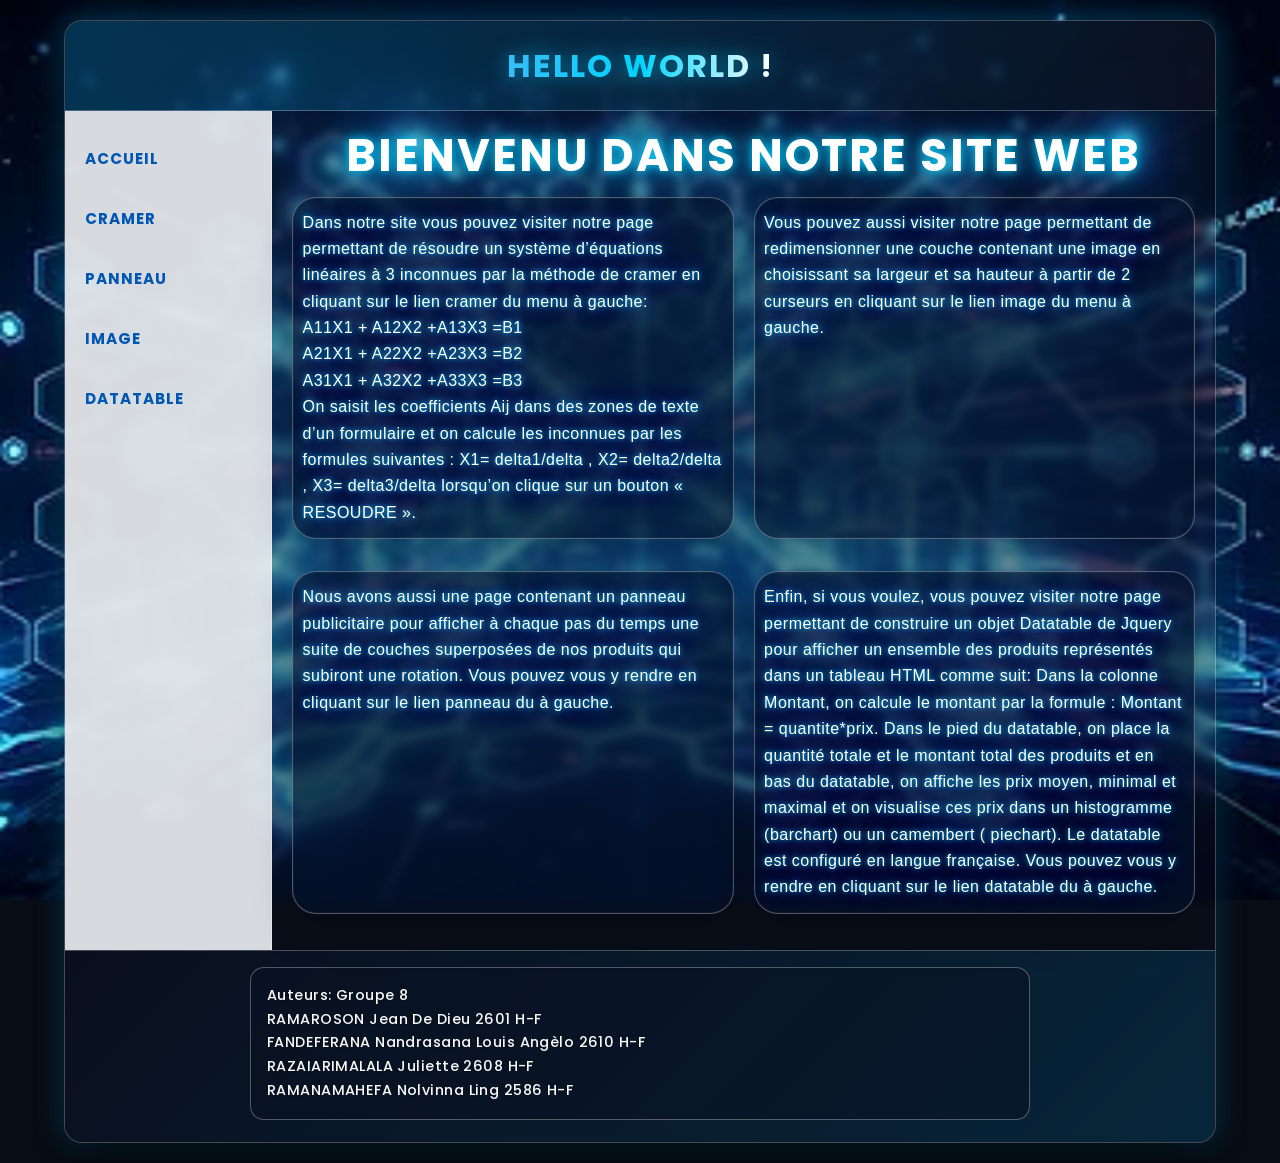
<file: Volatina/accueil/index.html>
<!DOCTYPE html>
<!-- Commentaire: fichier index.html du dossier Volatina -->
<html lang="fr">

    <head>
        <meta charset="UTF-8">
        <meta name="viewport" content="width=device-width, initial-scale=1.0">
        <title>ACCUEIL</title>
        <link rel="stylesheet" href="./style.css">
        <link rel="stylesheet" href="./index.css">
        <script src="./nav.js"></script>
    </head>

<body>
    <div id = "page">

        <header> 
            <h1>HELLO WORLD !</h1>
        </header>

        <main id="main">
            <div id="nav-placeholder"></div>

            <section>
                <!--<canvas id="particules"></canvas>-->
                <h2>BIENVENU DANS NOTRE SITE WEB</h2>
                <div class="blocp">
                <p>
                    Dans notre site vous pouvez visiter notre page permettant de résoudre un système d’équations linéaires 
                    à  3  inconnues par la méthode de cramer en cliquant sur le lien cramer du menu à gauche: <br>
                    A11X1 +  A12X2  +A13X3 =B1 <br>
                    A21X1 +  A22X2  +A23X3 =B2  <br>
                    A31X1 +  A32X2  +A33X3 =B3 <br>
                    On saisit les coefficients Aij dans des zones de texte d’un formulaire et on calcule les inconnues par 
                    les formules   suivantes :
                    X1= delta1/delta  ,  X2= delta2/delta   , X3= delta3/delta   lorsqu’on clique sur un bouton « RESOUDRE ».
                </p>
                <p>
                    Vous pouvez aussi visiter notre page permettant de redimensionner une couche contenant une image en choisissant sa largeur et sa hauteur
                    à partir de 2 curseurs en cliquant sur le lien image du menu à gauche.
                </p>
                </div>
                <div class="blocp">
                <p>
                    Nous avons aussi une page contenant un panneau publicitaire pour afficher à chaque pas du temps une suite de couches superposées
                    de nos produits qui subiront une rotation. Vous pouvez vous y rendre en cliquant sur le lien panneau du à gauche.
                </p>
                <p>
                    Enfin, si vous voulez, vous pouvez visiter notre page permettant de construire un objet Datatable de Jquery pour afficher  un ensemble des produits
                    représentés dans un tableau HTML comme suit:
                    Dans la colonne Montant, on calcule le montant par la formule : Montant = quantite*prix.
                    Dans le pied du datatable, on place  la quantité totale  et le montant total des produits et  en bas du datatable, on affiche les
                    prix  moyen, minimal et maximal et on visualise ces prix dans un histogramme (barchart) ou  un camembert ( piechart).
                    Le datatable est configuré en langue française.
                    Vous pouvez vous y rendre en cliquant sur le lien datatable du à gauche.
                </p>
                </div>
                </section>
            </section>
        </main>

        <footer>
            <h1>
                Auteurs: Groupe 8 <br>
                RAMAROSON Jean De Dieu 2601 H-F <br>
                FANDEFERANA Nandrasana Louis Angèlo 2610 H-F <br>
                RAZAIARIMALALA Juliette 2608 H-F <br>
                RAMANAMAHEFA Nolvinna Ling 2586 H-F
            </h1>
        </footer>
    </div>
</body>
</html>
</file>
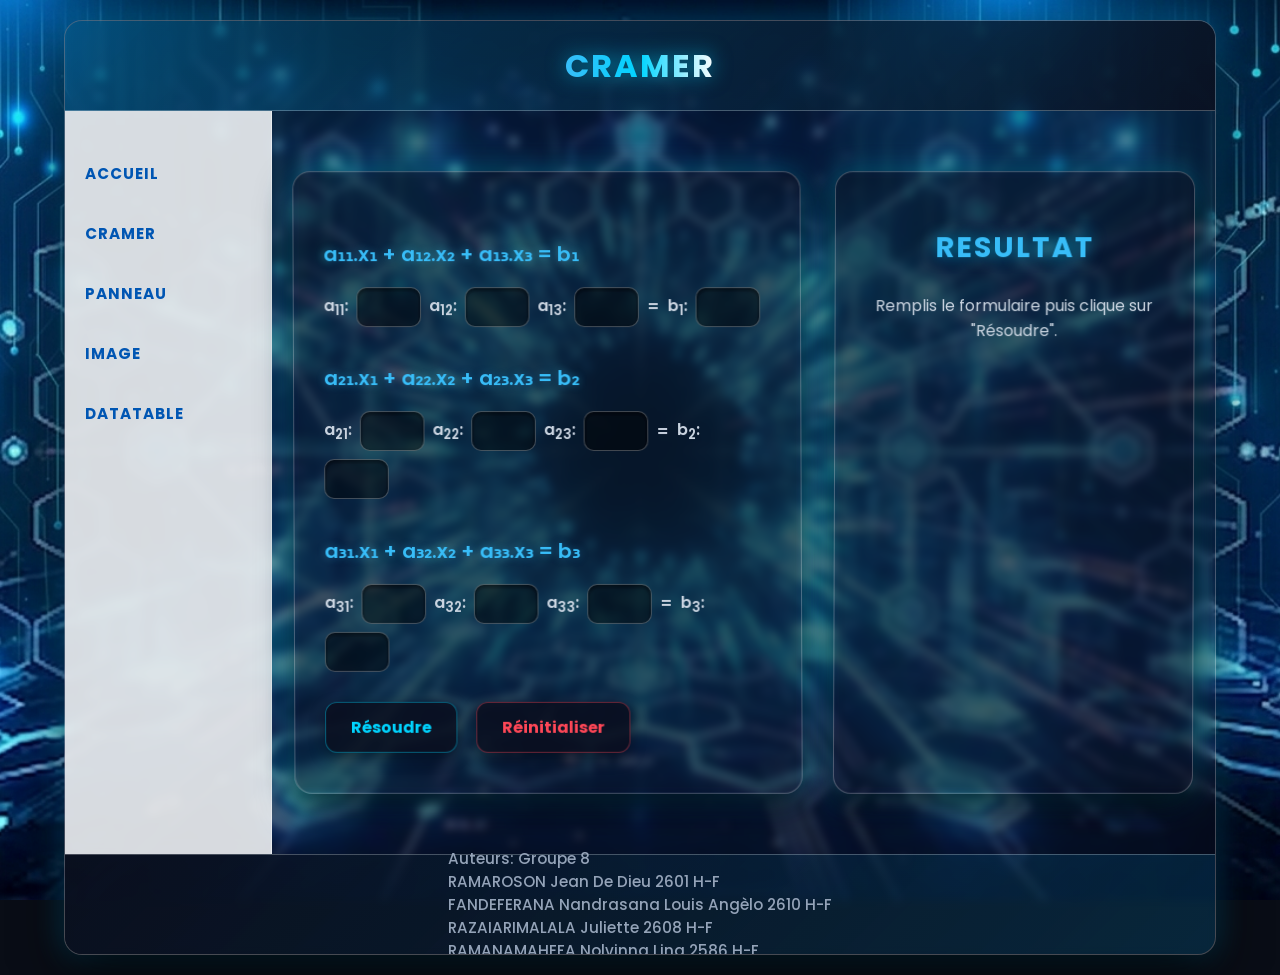
<file: Volatina/cramer/cramer.html>
<!DOCTYPE html>
<!-- Commentaire: fichier cramer.html du dossier Volatina -->
<html lang="fr">

    <head>
        <meta charset="UTF-8">
        <meta name="viewport" content="width=device-width, initial-scale=1.0">
        <title>CRAMER</title>
        <link rel="stylesheet" href="../accueil/style.css">
        <link rel="stylesheet" href="./cramer.css">
    </head>

<body id="body">
    <div id = "page">

        <header> 
            <h1>CRAMER</h1>
        </header>

        <main>
            <div id="nav-placeholder"></div>

            <section id="section">
                <!--<canvas id="particules"></canvas>-->
                <div id="saisie">
                <form action="" id="formCramer">
                    <div class="ligne"> <!--ligne 1-->
                        <h2 class="forme_equation">a₁₁.x₁ + a₁₂.x₂ + a₁₃.x₃ = b₁</h2>
                        <label for="a11"> a<sub>11</sub>: </label>
                        <input type="number" name="a11" id="a11" required>

                        <label for="a12"> a<sub>12</sub>: </label>
                        <input type="number" name="a12" id="a12" required>

                        <label for="a13"> a<sub>13</sub>: </label>
                        <input type="number" name="a13" id="a13" required>

                        <label for="b1">=</label>
                        <label for="b1"> b<sub>1</sub>: </label>
                        <input type="number" name="b1" id="b1" required>
                    </div>

                    <div class="ligne"> <!--ligne 2-->
                        <h2 class="forme_equation">a₂₁.x₁ + a₂₂.x₂ + a₂₃.x₃ = b₂</h2>
                        <label for="a21"> a<sub>21</sub>: </label>
                        <input type="number" name="a21" id="a21" required>

                        <label for="a22"> a<sub>22</sub>: </label>
                        <input type="number" name="a22" id="a22" required>

                        <label for="a23"> a<sub>23</sub>: </label>
                        <input type="number" name="a23" id="a23" required>

                        <label for="b2">=</label>
                        <label for="b2"> b<sub>2</sub>: </label>
                        <input type="number" name="b2" id="b2" required>
                    </div>

                    <div class="ligne"> <!--ligne 3-->
                        <h2 class="forme_equation">a₃₁.x₁ + a₃₂.x₂ + a₃₃.x₃ = b₃</h2>
                        <label for="a31"> a<sub>31</sub>: </label>
                        <input type="number" name="a31" id="a31" required>

                        <label for="a32"> a<sub>32</sub>: </label>
                        <input type="number" name="a32" id="a32" required>

                        <label for="a33"> a<sub>33</sub>: </label>
                        <input type="number" name="a33" id="a33" required>

                        <label for="b3">=</label>
                        <label for="b3"> b<sub>3</sub>: </label>
                        <input type="number" name="b3" id="b3" required>
                    </div>
                    <div>
                        <button type="submit" id="resoudre">Résoudre</button>
                        <button type="reset" id="reinitialiser">Réinitialiser</button>
                    </div>
                </form>
                </div>

                <div id="resultat">
                    <h2>RESULTAT</h2>
                    <div id="resultat-contenu">
                        <p>Remplis le formulaire puis clique sur "Résoudre".</p>
                    </div>
                </div>
            </section>
        </main>

        <footer>
            <h1>
                Auteurs: Groupe 8 <br>
                RAMAROSON Jean De Dieu 2601 H-F <br>
                FANDEFERANA Nandrasana Louis Angèlo 2610 H-F <br>
                RAZAIARIMALALA Juliette 2608 H-F <br>
                RAMANAMAHEFA Nolvinna Ling 2586 H-F
        </h1>
        </footer>
    </div>
    <script src="../accueil/nav.js"></script>
    <script src="./solver.js"></script>
</body>
</html>
</file>
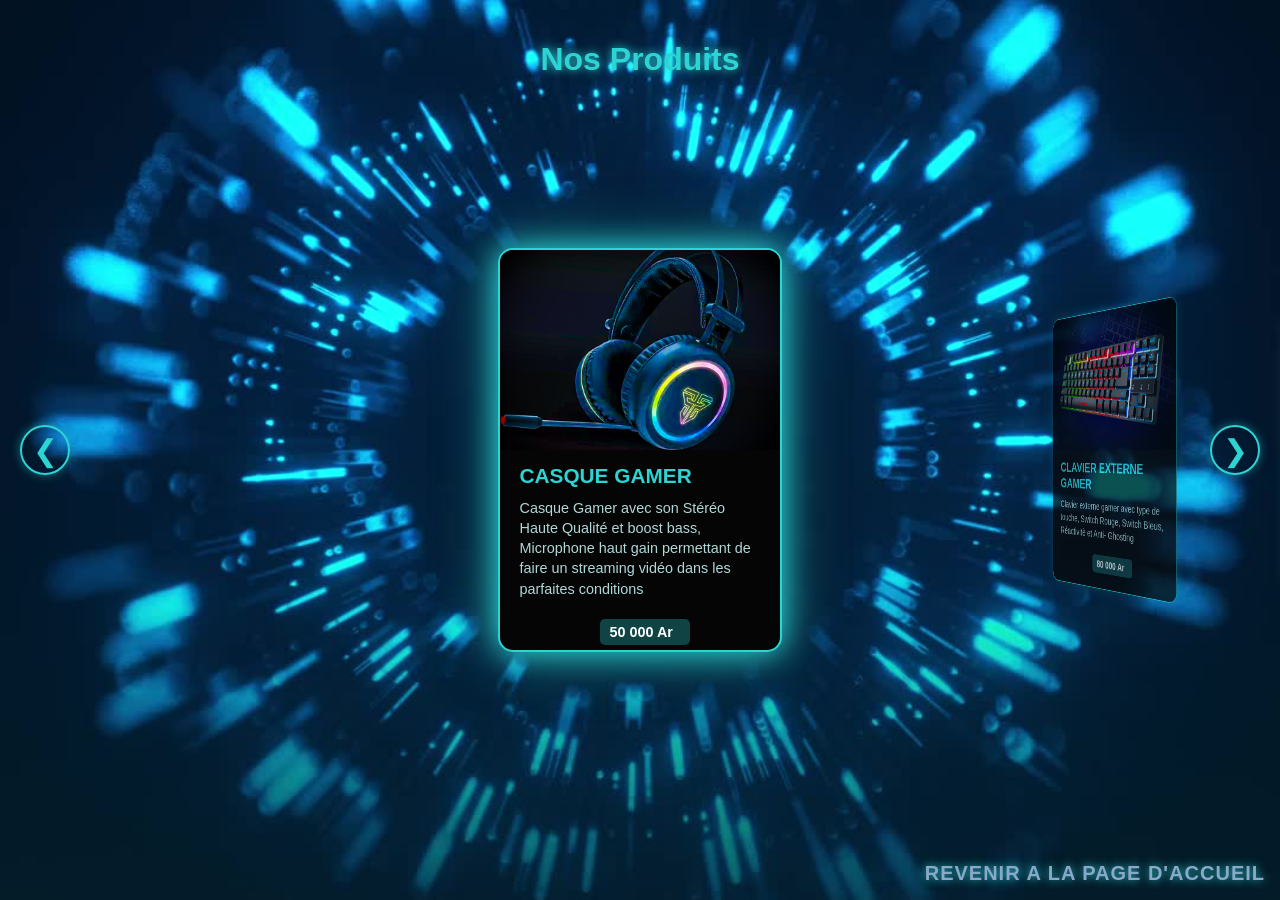
<file: Volatina/panneau/panneau.html>
<!DOCTYPE html>
<!-- Commentaire: fichier panneau.html du dossier Volatina -->
<html lang="fr">

    <head>

        <meta charset="UTF-8">

        <meta name="viewport" content="width=device-width, initial-scale=1.0">

        <title>Panneau Publicitaire</title>

        <link rel="stylesheet" href="./panneau.css">

    </head>



    <body>



        <header>

            <h1>Nos Produits</h1>

        </header>



        <main>

            <div class="panneau-fenetre">

                <button class="btn-prev">&#10094;</button>

                <section class="panneau-publicitaire">



                    <!-- Card 1 -->

                    <article class="card">

                        <img src="images/casque.jpg" alt="Nom du produit 1">

                        <h2 class="card-titre">CASQUE GAMER</h2>

                        <p class="card-description">Casque Gamer avec son Stéréo Haute Qualité et boost bass, Microphone haut gain 

                            permettant de faire un streaming vidéo dans les parfaites conditions</p>

                        <p class="card-promo">50 000 Ar</p>

                    </article>



                    <!-- Card 2 -->

                    <article class="card">

                        <img src="images/clavier.jpg" alt="Nom du produit 2">

                        <h2 class="card-titre">CLAVIER EXTERNE GAMER</h2>

                        <p class="card-description">Clavier externe gamer avec type de touche, Switch Rouge, Switch Bleus, Réactivitè et Anti- Ghosting </p>

                        <p class="card-promo">80 000 Ar</p>

                    </article>



                    <!-- Card 3 -->

                    <article class="card">

                        <img src="images/m2.jpg" alt="Nom du produit 3">

                        <h2 class="card-titre">ORDINATEUR MAC BOOK</h2>

                        <p class="card-description">Machine plus performant,très puissant et accessible dans tout les domaines informatique.</p>

                        <p class="card-promo">5 000 000 Ar</p>

                    </article>


                    <!-- Card 7 -->

                    <article class="card">

                        <img src="images/pixel.jpg" alt="Nom du produit 10">

                        <h2 class="card-titre">SMARTPHONE GOOGLE PIXEL6.</h2>

                        <p class="card-description">Nouvel promotion Originale,8Go de RAM,Stockage 128Go.</p>

                        <p class="card-promo">950 000 Ar</p>

                    </article>



                    <!-- Card 8 -->

                    <article class="card">

                        <img src="images/souris.jpg" alt="Nom de produit 8">

                        <h2 class="card-titre">SOURIS GAMER</h2>

                        <p class="card-description">Special et dernière promotion.</p>

                        <p class="card-promo">45 000 Ar</p>

                    </article>

                </section>

                <button class="btn-next">&#10095;</button>

            </div>

        </main>



        <footer><a href="../accueil/index.html">REVENIR A LA PAGE D'ACCUEIL</a></footer>

        <script src="./panneau.js"></script>

        <!--<script src="panneau.js" defer></script>: garde le script dans head et defer dit au navigateur d'attendre que tout le HTML

        soit chargé avant d'executer le script--> 

    </body>

</html>
</file>
<file: Volatina/accueil/style.css>
/* Commentaire: feuille de style style.css pour le dossier Volatina */
@import url('https://fonts.googleapis.com/css2?family=Poppins:wght@400;600;700&display=swap');

:root {
  --couleur-verre: rgba(15, 23, 42, 0.1);
  --radius: 18px;
  --flou: blur(5px);
  --bordure_blanc: 1px solid rgba(255, 255, 255, 0.25);
  --glow-bleu: 0 0 30px rgba(0, 180, 255, 0.4);
}

* {
  box-sizing: border-box;
}

body {
  background: #090d16;
  font-family: 'Poppins', sans-serif;
  color: #e2e8f0;
  margin: 0;
  padding: 20px 0;
  min-height: 100vh;
}

#page {
  width: 90%; 
  margin: auto;  
  border-radius: var(--radius);
  overflow: hidden;
  border: var(--bordure_blanc);
  background: rgba(10, 15, 30, 0.4);
  backdrop-filter: var(--flou);
  box-shadow: 0 20px 50px rgba(0, 0, 0, 0.8), var(--glow-bleu);
}

header {
  background: linear-gradient(135deg, rgba(0, 180, 255, 0.25), rgba(10, 15, 30, 0.85));
  height: 90px;
  display: flex;
  align-items: center;
  justify-content: center;
  border-bottom: var(--bordure_blanc);
}

h1#tete, header h1 {
  margin: 0;
  text-align: center;
  font-weight: 700;
  letter-spacing: 2px;
  background: linear-gradient(90deg, #38bdf8, #00d4ff, #ffffff);
  -webkit-background-clip: text ;
  -webkit-text-fill-color: transparent;
  filter: drop-shadow(0 0 10px rgba(0, 212, 255, 0.6));
}

main {
  display: flex;
  perspective: 1200px;
  min-height: 500px;
}

/* NAVIGATION : Couleur unique sur le conteneur principal */
#nav-placeholder {
  width: 18%;
  background-color: rgba(245, 247, 250, 0.88) !important;
  backdrop-filter: blur(10px);
  border-right: 1px solid rgba(255, 255, 255, 0.4);
}

/* Rendre ABSOLUMENT TOUT l'intérieur (nav, div, ul, li) totalement transparent */
#nav-placeholder *,
main nav,
nav,
nav div,
nav ul,
nav li {
  background: transparent !important;
  background-color: transparent !important;
  width: 100% !important;
  box-shadow: none !important;
}

nav ul {
  padding: 0 0 0 20px;
  margin: 0;
}

nav li {
  list-style-type: none;
  margin-top: 35px;
}

/* Liens en Bleu avec effet Néon au survol */
nav a {
  text-decoration: none;
  text-transform: uppercase;
  color: #0056b3;
  font-weight: 700;
  font-size: 0.95rem;
  letter-spacing: 1px;
  transition: all 0.3s ease;
  display: inline-block;
}

nav a:hover, nav a.actif {
  color: #00d4ff;
  text-shadow: 0 0 12px rgba(0, 212, 255, 1), 0 0 20px rgba(0, 150, 255, 0.8);
  transform: translateX(6px);
}

section {
  color: #e2e8f0;
  width: 82%;
  display: flex;
  flex-direction: row;
  position: relative;
  overflow: visible;
  padding: 20px;
}

footer {
  height: 100px;
  background: linear-gradient(135deg, rgba(10, 15, 30, 0.9), rgba(0, 180, 255, 0.15));
  border-top: var(--bordure_blanc);
  display: flex;
  align-items: center;
  justify-content: center;
}

footer h1 {
  font-size: 0.95rem;
  font-weight: 500;
  color: #94a3b8;
}

/* RESPONSIVE */
@media (max-width: 900px) {
  #page { width: 100%; border-radius: 0; }
  main { flex-direction: column; perspective: none; }
  #nav-placeholder { width: 100%; border-right: none; border-bottom: var(--bordure_blanc); }
  nav ul { display: flex; flex-wrap: wrap; justify-content: center; padding: 10px 0; margin: 0; }
  nav li { margin: 10px 15px; }
  section { width: 100%; flex-direction: column; align-items: center; }
}
</file>
<file: Volatina/accueil/index.css>
/* Commentaire: feuille de style index.css pour le dossier Volatina */
body
{
    background-image: url('accueil_background.jpg');
    background-size: cover ;
    background-position: center ;
    background-repeat: no-repeat ;
    background-attachment: fixed ;
    min-height: 100vh ;
    margin: 0 ;
}

#main {
    min-height: 500px;
    display: flex;
}

/* La section occupe tout le reste de la largeur et centre tout son contenu */
#main section {
    width: 82% !important;
    flex: 1;
    display: flex !important;
    justify-content: center !important;
    align-items: center !important;
    flex-direction: column !important;
    /*row-gap: 0.55rem;*/
    text-align: center;
}

/* Force le h2 au centre parfait */
h2{
    width: 100% !important;
    max-width: 850px;
    margin: auto !important;
    text-align: center !important;
    font-size: clamp(22px, 3.8vw, 45px);
    font-weight: 700;
    letter-spacing: 2px;
    line-height: 1.1;
    
    /* Style Néon Lumineux */
    color: #ffffff !important;
    text-shadow: 0 0 10px rgba(0, 212, 255, 0.9), 
                0 0 25px rgba(0, 212, 255, 0.6), 
                0 0 40px rgba(0, 150, 255, 0.4);
}

.blocp 
{
    display: flex;
    flex-direction: row ;
    gap: 20px ; 
}
p{

    width: 100%;
    max-width: 760px;
    padding: 0.75rem 0.6rem;
    border-radius: 24px;
    background: rgba(4, 18, 44, 0.65);
    border: 1px solid rgba(255, 255, 255, 0.3);
    box-shadow: inset 0 0 0 1px rgba(255, 255, 255, 0.03),
                0 16px 40px rgba(0, 0, 0, 0.22);
    color: #ffffff;
    line-height: 1.65;
    letter-spacing: 0.03em;
    text-align: left;
    text-shadow: 0 1px 2px rgba(0, 0, 0, 0.25);
    overflow-wrap: break-word;
    font-weight: 500 ;
    text-shadow: 
    0 0 5px rgba(0, 210, 255, 0.9),   /* Lueur interne intense */
    0 0 15px rgba(0, 102, 255, 0.6),  /* Halo intermédiaire */
    0 0 30px rgba(0, 34, 255, 0.4);
    font-family: 'Orbitron', 'Iceland', 'Monoton', sans-serif;
}

footer {
    width: 100%;
    padding: 1rem 0 1.4rem;
    height: auto;
}

footer h1 {
    margin: 0 auto;
    width: min(94%, 780px);
    font-family: 'Poppins', sans-serif;
    font-size: clamp(0.9rem, 0.95vw, 1rem);
    font-weight: 500;
    line-height: 1.65;
    letter-spacing: 0.03em;
    color: #f8fafc;
    text-shadow: 0 1px 2px rgba(0, 0, 0, 0.22);
    background: rgba(8, 16, 32, 0.5);
    border: 1px solid rgba(255, 255, 255, 0.3);
    border-radius: 14px;
    padding: 1rem 1rem;
    overflow-wrap: anywhere;
    word-break: break-word;
}

footer h1 br {
    display: block;
    margin-bottom: 0.5rem;
}
</file>
<file: Volatina/cramer/cramer.css>
/* Commentaire: feuille de style cramer.css pour le dossier Volatina */
#body
{
    background-image: url('cramer_background.png');
    background-size: cover ;
    background-position: center ;
    background-repeat: no-repeat ;
    background-attachment: fixed ;
    min-height: 100vh ;
    margin: 0 ;
}

nav ul { margin-top: 50px; }

#section { gap: 30px; background-color: transparent ; }

#saisie {
    flex: 1.2;
    background-color: var(--couleur-verre);
    margin: 40px 0;
    padding: 30px;
    border: var(--bordure_blanc);
    border-radius: var(--radius);
    backdrop-filter: var(--flou);
    box-shadow: 0 15px 35px rgba(0, 0, 0, 0.7), 0 0 30px rgba(0, 212, 255, 0.35);
    transform: rotateY(6deg) rotateX(2deg);
    transition: transform 0.4s ease, box-shadow 0.4s ease;
}

#resultat {
    flex: 0.8;
    background-color: var(--couleur-verre);
    text-align: center;
    margin: 40px 0;
    padding: 30px;
    border: var(--bordure_blanc);
    border-radius: var(--radius);
    backdrop-filter: var(--flou);
    box-shadow: 0 15px 35px rgba(0, 0, 0, 0.7), 0 0 30px rgba(0, 212, 255, 0.35);
    transform: rotateY(-6deg) rotateX(2deg);
    transition: transform 0.4s ease, box-shadow 0.4s ease;
}

#resultat h2 {
    font-size: 1.8rem;
    letter-spacing: 2px;
    color: #38bdf8;
    text-shadow: 0 0 15px rgba(0, 212, 255, 0.6);
}

#resultat-contenu p {
    color: #cbd5e1;
}

.forme_equation {
    color: #38bdf8;
    width: 100%;
    font-size: 1.25rem;
    margin-bottom: 10px;
    font-weight: 600;
    text-shadow: 0 0 8px rgba(56, 189, 248, 0.4);
}

label {
    color: #cbd5e1;
    font-weight: 600;
}

/* Champs de Saisie : taille idéale pour éviter tout débordement */
input {
    background-color: rgba(0, 0, 0, 0.45);
    font-size: 1.1rem;
    font-family: 'Poppins', sans-serif;
    font-weight: 600;
    width: 65px;
    max-width: 100%;
    box-sizing: border-box;
    flex-shrink: 0;
    padding: 6px 8px;
    text-align: center;
    border: var(--bordure_blanc);
    border-radius: 10px;
    color: #00d4ff;
    outline: none;
    transition: all 0.3s ease;
    box-shadow: inset 0 2px 4px rgba(0, 0, 0, 0.5);
}

input:focus {
    border-color: #00d4ff;
    box-shadow: 0 0 15px rgba(0, 212, 255, 0.8), inset 0 0 5px rgba(0, 212, 255, 0.5);
    background-color: rgba(0, 0, 0, 0.65);
}

.ligne {
    margin-top: 20px;
    display: flex;
    flex-wrap: wrap;
    align-items: center;
    gap: 8px;
    width: 100%;
}

button {
    margin: 30px 15px 10px 0;
    border-radius: 12px;
    padding: 12px 25px;
    border: var(--bordure_blanc);
    background: rgba(10, 15, 30, 0.85);
    font-size: 1rem;
    font-family: 'Poppins', sans-serif;
    font-weight: 700;
    cursor: pointer;
    transition: all 0.3s ease;
    box-shadow: 0 5px 15px rgba(0,0,0,0.4);
}

#resoudre {
    color: #00d4ff;
    border-color: rgba(0, 212, 255, 0.4);
}

#resoudre:hover {
    background: #00d4ff;
    color: #090d16;
    box-shadow: 0 0 20px rgba(0, 212, 255, 0.8);
}

#reinitialiser {
    color: #ff4757;
    border-color: rgba(255, 71, 87, 0.4);
}

#reinitialiser:hover {
    background: #ff4757;
    color: #ffffff;
    box-shadow: 0 0 20px rgba(255, 71, 87, 0.8);
}

/* RESPONSIVE */
@media (max-width: 900px) {
  #saisie, #resultat {
    width: 100%;
    margin: 15px 0;
    transform: none;
  }
  input { width: 65px; }
}
</file>
<file: Volatina/panneau/panneau.css>
/* Commentaire: feuille de style panneau.css pour le dossier Volatina */
/* --- style.css - Version 3D Coverflow --- */

main{
    width: 100% ;
    display: flex ;
    justify-content: center ;
    align-items: center ;
}

body {
    color: #e0f7f7;
    font-family: Arial, sans-serif;
    margin: 0;
    display: flex;
    justify-content: center;
    align-items: center;
    min-height: 100vh;
    overflow: hidden; /* Empêche les barres de défilement pendant l'animation */
    background-image: url('panneau_background.jpg');
    background-size: cover ;
    background-position: center ;
    background-repeat: no-repeat ;
    background-attachment: fixed ;
    min-height: 100vh ;
    margin: 0 ;
}



header {
    position: absolute;
    top: 20px;
    width: 100%;
    text-align: center;
    z-index: 20;
}

header h1 {
    color: #2dd4d4;
    text-shadow: 0 0 10px #2dd4d4;
}

/* --- Le Conteneur Principal (Fenêtre de vue) --- */
.panneau-fenetre {
    width: 100%;
    max-width: 1600vw ; /*Empeche de depasser de l'ecran*/
    height: 600px; /* Augmenté pour laisser de la place au zoom 3D */
    position: relative;
    overflow: visible; /* IMPORTANT : Laisser la 3D sortir du cadre */
    display: flex;
    justify-content: center;
    align-items: center;
}

/* --- La Bandeau qui défile (Le parent 3D) --- */
.panneau-publicitaire {
    display: flex;
    align-items: center;
    /* transition gérée dynamiquement par le JS pour transform */
    transition: transform 0.5s ease-out; 
    
    /* Supprimer le gap CSS, on gère l'espace en JS */
    gap: 0; 
    
    /* IMPORTANT : Préparer le contexte 3D */
    transform-style: preserve-3d; 
    position: relative;
}

/* --- Style d'une Carte --- */
.card {
    width: 280px; /* Légèrement plus large pour mieux voir l'effet */
    flex-shrink: 0;
    height: 400px; /* Moins haute pour accentuer l'effet Coverflow */
    background-color: #050505; /* Fond presque noir */
    
    /* Bordure turquoise simple */
    border: 1px solid #2dd4d4; 
    border-radius: 15px;
    
    overflow: hidden;
    position: relative;
    
    /* Préparer la transition des transformations gérées par JS */
    transition: transform 0.5s ease-out, opacity 0.5s ease-out, box-shadow 0.5s ease-out;
    
    /* IMPORTANT : Forcer le z-index pour le JS */
    z-index: 1; 
    
    /* Lueur néon turquoise de base (très légère) */
    box-shadow: 0 0 15px rgba(45, 212, 212, 0.2);
}

/* --- Style quand la carte est au centre (active) --- */
.card.active {
    /* Lueur néon FORTE et large, comme sur ton image */
    box-shadow: 0 0 30px #2dd4d4, 0 0 60px rgba(45, 212, 212, 0.6);
    border-width: 2px; /* Bordure un peu plus épaisse au centre */
}

/* --- Contenu de la Carte --- */
.card img {
    width: 100%;
    height: 50%; /* Image prend la moitié du haut */
    object-fit: cover;
}

.card-titre,
.card-description,
.card-promo {
    margin: 10px 20px;
    color: #e0f7f7;
    backface-visibility: hidden; /* Évite les bugs d'affichage en rotation */
}

.card-titre {
    font-size: 1.3rem;
    color: #2dd4d4;
}

.card-description {
    font-size: 0.9rem;
    color: #b0d8d8;
    line-height: 1.4;
}

.card-promo {
    font-size: 0.9rem;
    font-weight: bold;
    color: #fff;
    background-color: rgba(45, 212, 212, 0.3);
    padding: 5px 10px;
    border-radius: 5px;
    display: inline-block;
    width: 25% ;
    margin-left: 100px;
}

/* --- Boutons de Navigation --- */
.btn-prev, .btn-next {
    background-color: transparent;
    color: #2dd4d4;
    border: 2px solid #2dd4d4;
    font-size: 30px;
    width: 50px;
    height: 50px;
    border-radius: 50%;
    cursor: pointer;
    z-index: 100; /* Toujours devant */
    position: absolute;
    top: 50%;
    transform: translateY(-50%);
    transition: all 0.3s ease;
    box-shadow: 0 0 10px rgba(45, 212, 212, 0.5);
}

.btn-prev:hover, .btn-next:hover {
    background-color: #2dd4d4;
    color: #000;
    box-shadow: 0 0 20px #2dd4d4;
}

.btn-prev { left: 20px; }
.btn-next { right: 20px; }

footer
{
    position: absolute ;
    bottom: 15px ;
    right: 15px;
}

footer a
{
    text-decoration: none ;
    color: #8aa8c9 ;
    text-shadow: 0 0 10px #2dd4d4;
    font-size: 20px;
    letter-spacing: 1px;
    font-weight: 700;
    transition: all 3s ease;
    display: inline-block;
}

footer a:hover, footer a.actif
{
    border-bottom: 1px solid #0056b3;
    color: #00d4ff;
    text-shadow: 0 0 10px #2dd4d4;
    text-shadow: 0 0 12px rgba(0, 212, 255, 1), 0 0 20px rgba(0, 150, 255, 0.8);
    transform: translateX(6px);
    font-size: 23px ;
}
</file>
